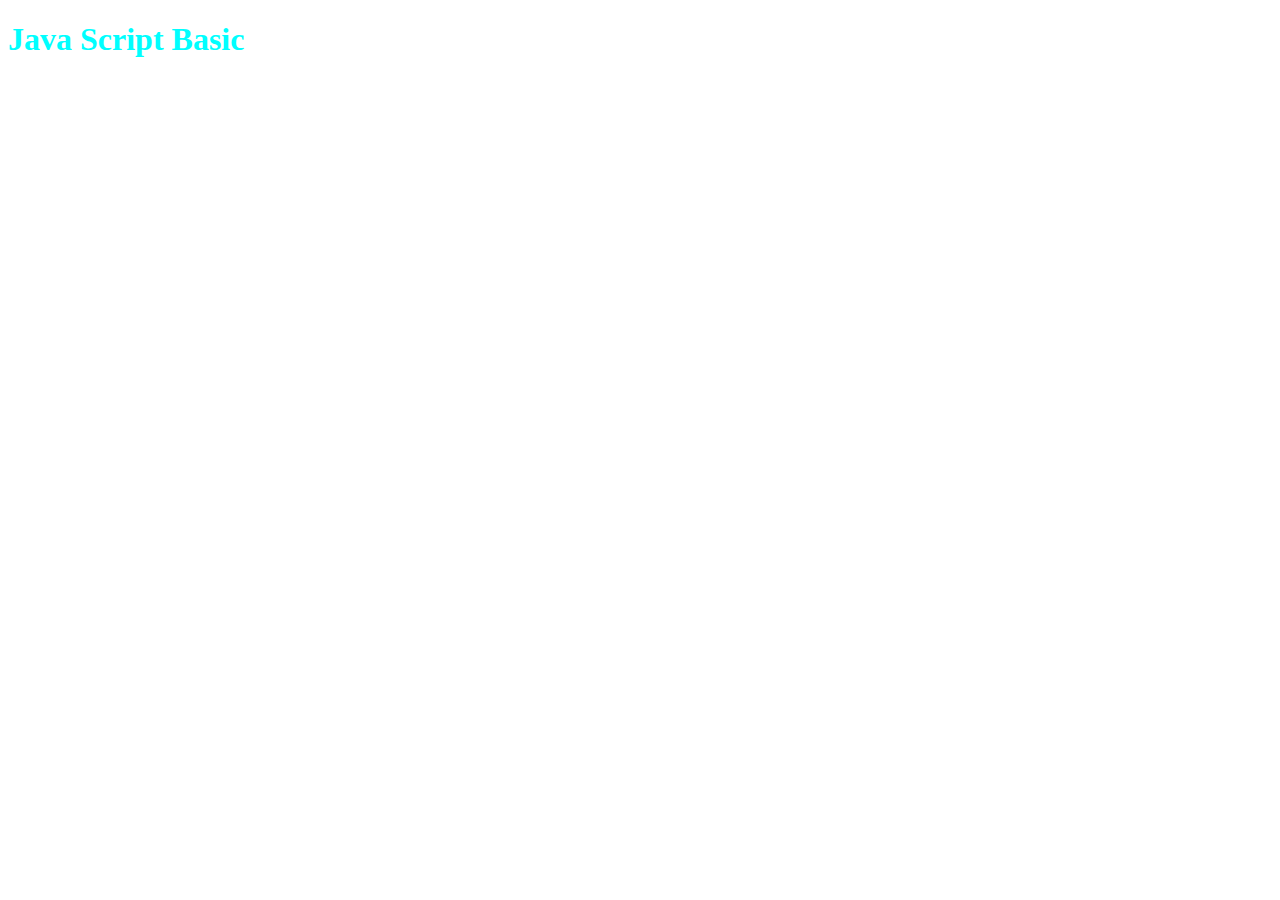
<file: index.html>
<!DOCTYPE html>
<html lang="en">
<head>
    <meta charset="UTF-8">
    <meta http-equiv="X-UA-Compatible" content="IE=edge">
    <meta name="viewport" content="width=device-width, initial-scale=1.0">
    <title>Document</title>
</head>
<body>
    <script src="./main.js"></script>
    <h1 style="color: aqua;">Java Script Basic</h1>
    
</body>
</html>
</file>
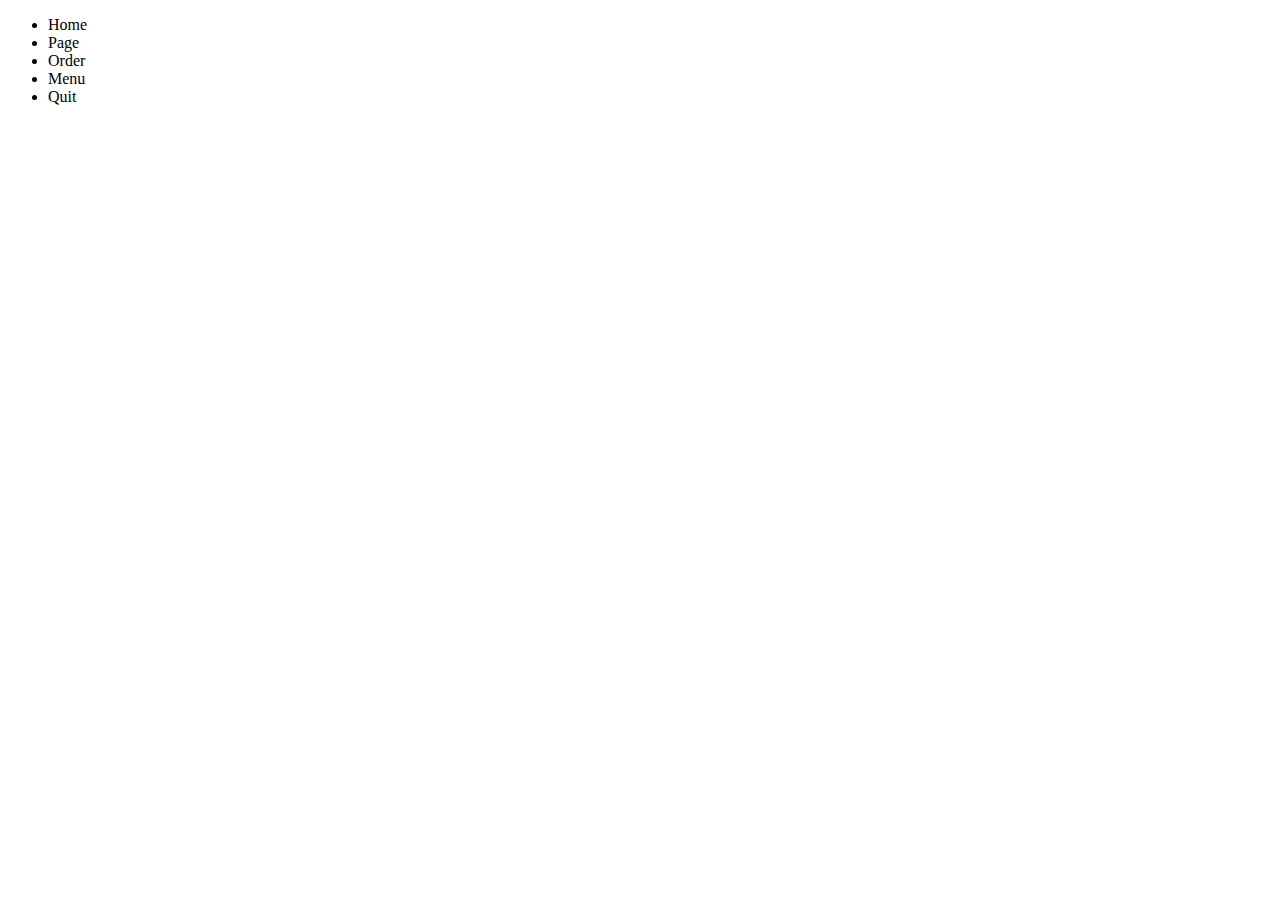
<file: d/index.html>
<!DOCTYPE html>
<html lang="en">
<head>
    <meta charset="UTF-8">
    <meta http-equiv="X-UA-Compatible" content="IE=edge">
    <meta name="viewport" content="width=device-width, initial-scale=1.0">
    <title>Document</title>
    <link rel="stylesheet" href="./style.css">
</head>
<body>
    <ul class="Box">
        <li class="button">Home</li>
        <li>Page</li>
        <li>Order</li>
        <li>Menu</li>
        <li>Quit</li>
    </ul>

</body>
</html>
</file>
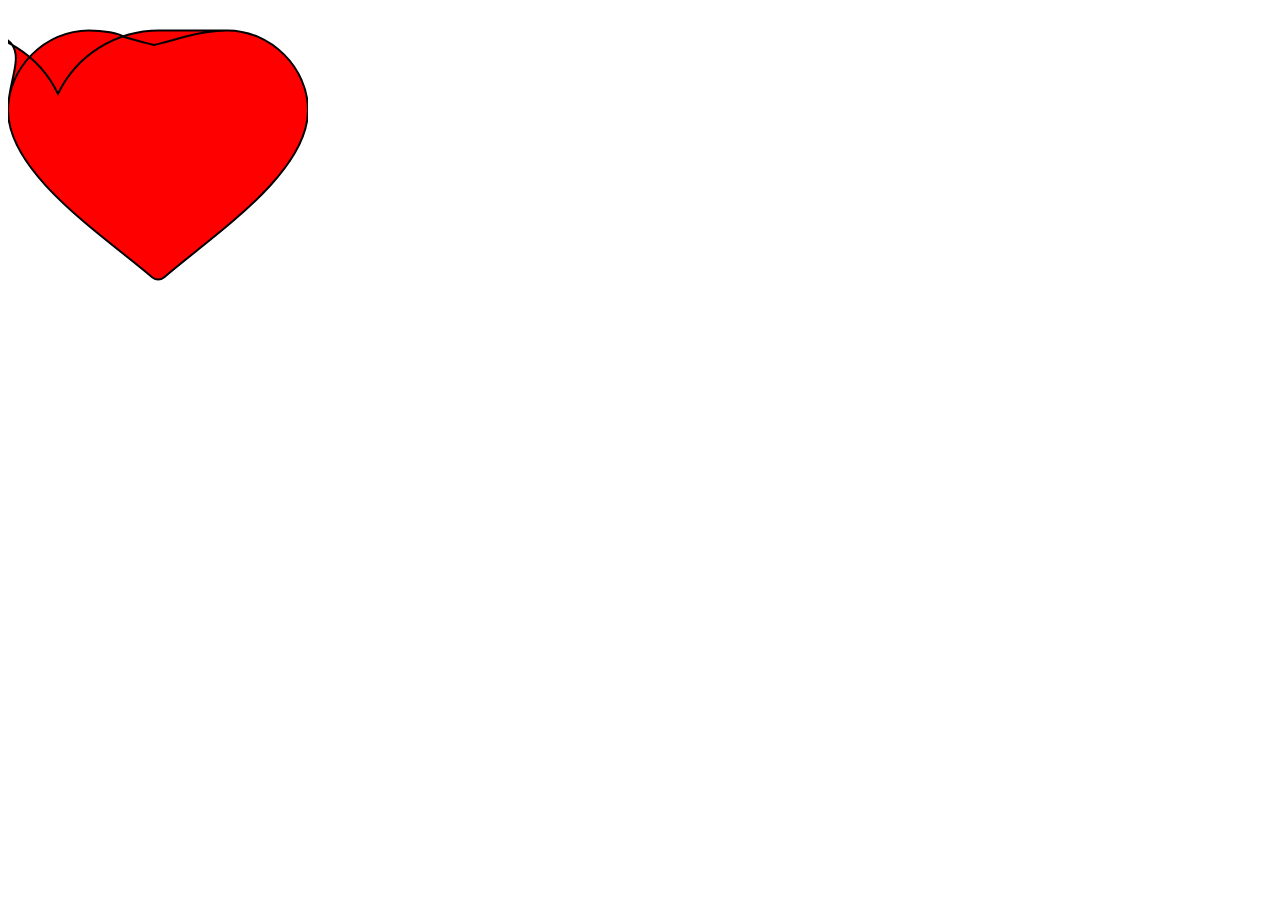
<file: test.html>
<!DOCTYPE html>
<html>
<head>
	<title>Trái tim Thủ Khoa Lý</title>
	<style>
		.heart {
			fill: red;
			stroke: black;
			stroke-width: 2px;
		}
	</style>
</head>
<body>
	<svg width="300" height="300">
		<path class="heart" d="M151.066,22.376c-43.243,0-82.445,24.68-101.066,63.376
			c-18.621-38.695-57.823-63.376-101.066-63.376C37.379,22.376,0,59.754,0,102.222c0,63.238,94.767,124.8,143.804,166.743
			c1.928,1.707,4.16,2.457,6.389,2.457c2.229,0,4.462-0.75,6.389-2.457C205.233,227.022,300,165.46,300,102.222
			C300,59.754,262.621,22.376,219.377,22.376C204.204,22.376,189.567,25.012,175.727,29.081
			C169.156,31.026,162.565,32.84,155.999,34.514C152.642,35.308,149.31,36.085,146.038,36.908
			C142.765,36.085,139.433,35.308,136.076,34.514c-6.566-1.675-13.156-3.489-19.727-5.434
			C110.434,25.012,95.796,22.376,80.623,22.376C37.379,22.376,0,59.754,0,102.222c0,63.238,94.767,124.8,143.804,166.743
			c1.928,1.707,4.16,2.457,6.389,2.457c2.229,0,4.462-0.75,6.389-2.457C205.233,227.022,300,165.46,300,102.222
			C300,59.754,262.621,22.376,219.377,22.376z"/>
	</svg>
</body>
</html>
</file>
<file: d/style.css>
.box{
    border-radius: 50%;
    box-sizing: border-box;
    
}
.button{ 
    link;
    
}
</file>
